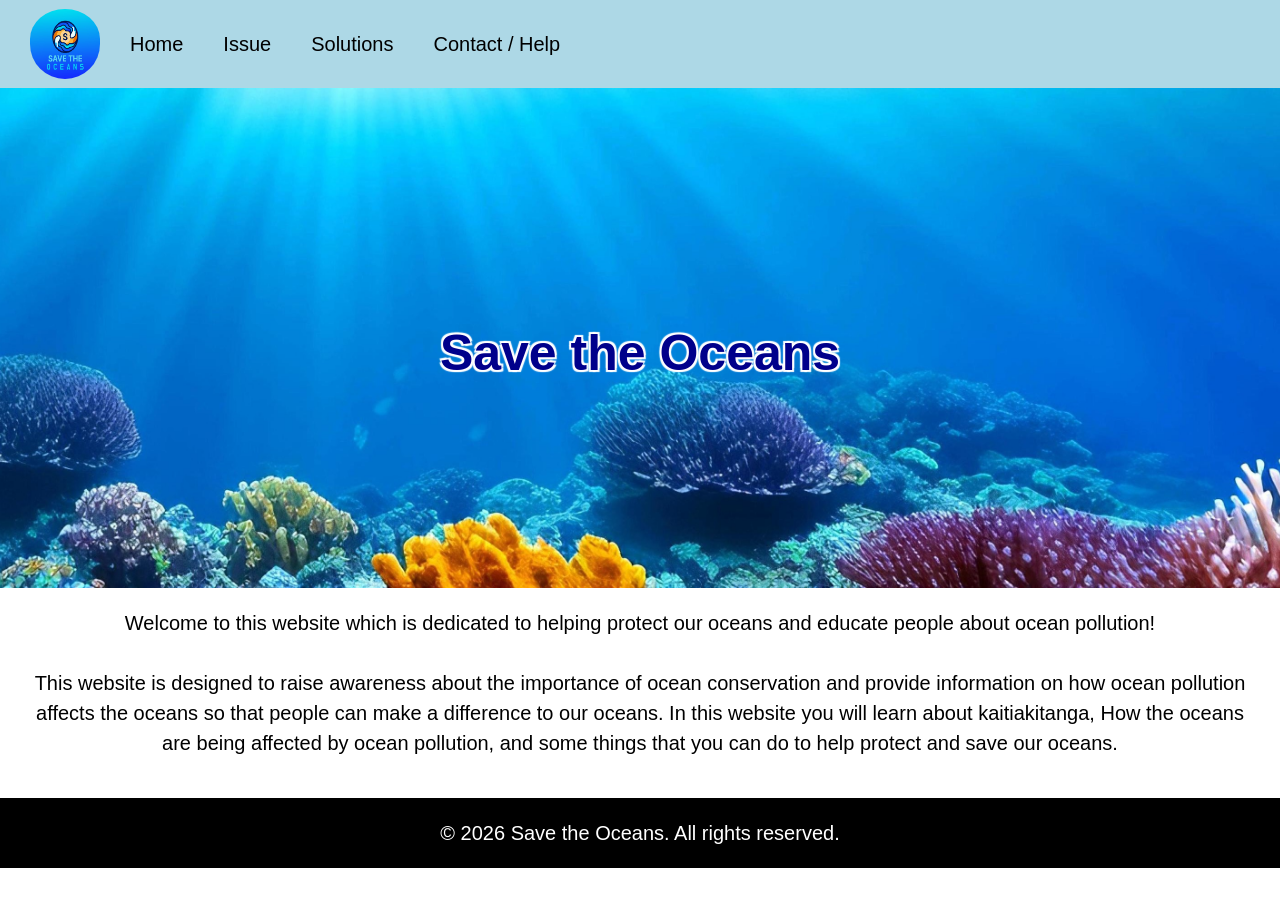
<file: index.html>
<!DOCTYPE html>
<html lang="en">
<head>
    <meta charset="UTF-8">
    <meta name="viewport" content="width=device-width, initial-scale=1.0">
    <title>Home</title>
    <link rel="stylesheet" href="style.css">
</head>
<body>
    <div class="navbar">
        <div class="logo">
            <a href="index.html"><img src="images/logo.png" alt="Save the Oceans Logo"></a>
        </div>

        <a href="index.html">Home</a>
        <a href="issue.html">Issue</a>
        <a href="solutions.html">Solutions</a>
        <a href="contact.html">Contact / Help</a>
    </div>
    <div class="heading">
        <h1>Save the Oceans</h1>
    </div>
    <div class="home-content">
        <p>Welcome to this website which is dedicated to helping protect our oceans and educate people about ocean pollution!</p>
        <p>This website is designed to raise awareness about the importance of ocean conservation and provide information on how ocean pollution affects the oceans so that people can make a difference to our oceans. In this website you will learn about kaitiakitanga, How the oceans are being affected by ocean pollution, and some things that you can do to help protect and save our oceans.</p>
    </div>
    <footer>
        <p>&copy; 2026 Save the Oceans. All rights reserved.</p>
    </footer>
</body>
</html>
</file>
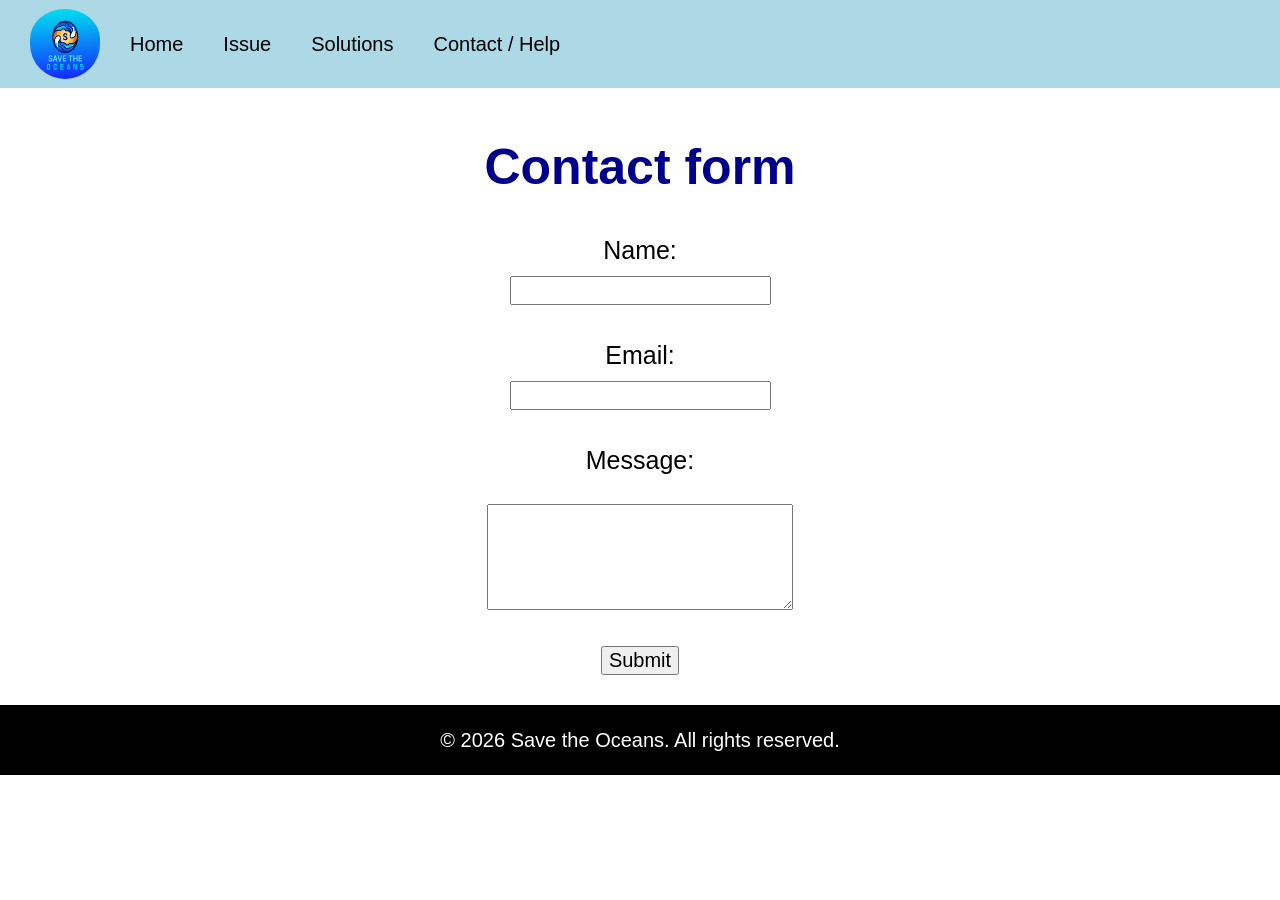
<file: contact.html>
<!DOCTYPE html>
<html lang="en">
<head>
    <meta charset="UTF-8">
    <meta name="viewport" content="width=device-width, initial-scale=1.0">
    <title>Home</title>
    <link rel="stylesheet" href="style.css">
</head>
<body>
    <div class="navbar">
        <div class="logo">
            <a href="index.html"><img src="images/logo.png" alt="Save the Oceans Logo"></a>  
        </div>

        <a href="index.html">Home</a>
        <a href="issue.html">Issue</a>
        <a href="solutions.html">Solutions</a>
        <a href="contact.html">Contact / Help</a>
    </div>
    <h1>Contact form</h1>
    <form>
        <label for="name">Name:</label>
        <input type="text" id="name" name="name" required><br><br>

        <label for="email">Email:</label>
        <input type="email" id="email" name="email" required><br><br>

        <label for="message">Message:</label><br>
        <textarea id="message" name="message" rows="4" cols="50" required></textarea><br><br>

        <button type="submit">Submit</button>
    </form>
    <footer>
        <p>&copy; 2026 Save the Oceans. All rights reserved.</p>
    </footer>
</body>
</html>
</file>
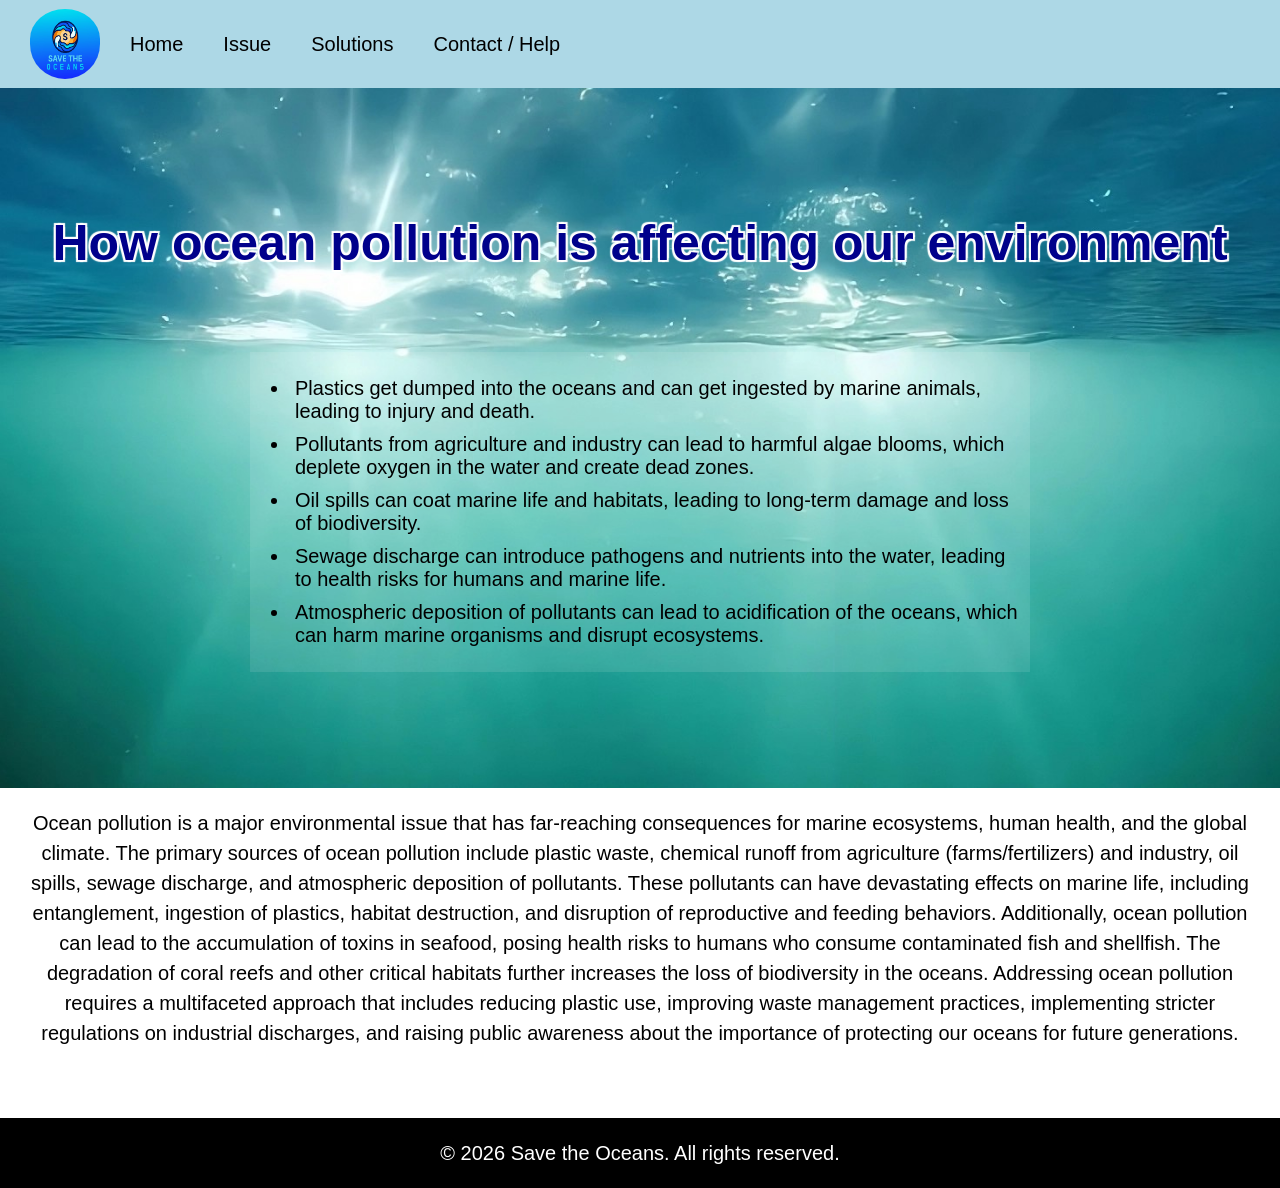
<file: issue.html>
<!DOCTYPE html>
<html lang="en">
<head>
    <meta charset="UTF-8">
    <meta name="viewport" content="width=device-width, initial-scale=1.0">
    <title>Home</title>
    <link rel="stylesheet" href="style.css">
</head>
<body>
    <div class="navbar">
        <div class="logo">
            <a href="index.html"><img src="images/logo.png" alt="Save the Oceans Logo"></a>  
        </div>

        <a href="index.html">Home</a>
        <a href="issue.html">Issue</a>
        <a href="solutions.html">Solutions</a>
        <a href="contact.html">Contact / Help</a>
    </div>
    <div class="issue-heading">
        <h1>How ocean pollution is affecting our environment</h1>
        <div class="bgoverlay">
            <div class="text">
                <ul>
                    <li>Plastics get dumped into the oceans and can get ingested by marine animals, leading to injury and death.</li>
                    <li>Pollutants from agriculture and industry can lead to harmful algae blooms, which deplete oxygen in the water and create dead zones.</li>
                    <li>Oil spills can coat marine life and habitats, leading to long-term damage and loss of biodiversity.</li>
                    <li>Sewage discharge can introduce pathogens and nutrients into the water, leading to health risks for humans and marine life.</li>
                    <li>Atmospheric deposition of pollutants can lead to acidification of the oceans, which can harm marine organisms and disrupt ecosystems.</li>
                </ul>
            </div>
        </div>
    </div>
    <div class="content">
        <p>
            Ocean pollution is a major environmental issue that has far-reaching consequences for marine ecosystems, human health, 
            and the global climate. The primary sources of ocean pollution include plastic waste, chemical runoff from 
            agriculture (farms/fertilizers) and industry, oil spills, sewage discharge, and atmospheric deposition of pollutants. 
            These pollutants can have devastating effects on marine life, including entanglement, ingestion of plastics, 
            habitat destruction, and disruption of reproductive and feeding behaviors. Additionally, ocean pollution can lead 
            to the accumulation of toxins in seafood, posing health risks to humans who consume contaminated fish and shellfish. 
            The degradation of coral reefs and other critical habitats further increases the loss of biodiversity in the oceans. 
            Addressing ocean pollution requires a multifaceted approach that includes reducing plastic use, improving waste 
            management practices, implementing stricter regulations on industrial discharges, and raising public awareness 
            about the importance of protecting our oceans for future generations.</p>
        </p>
    </div>
    <footer>
        <p>&copy; 2026 Save the Oceans. All rights reserved.</p>
    </footer>
</body>
</html>
</file>
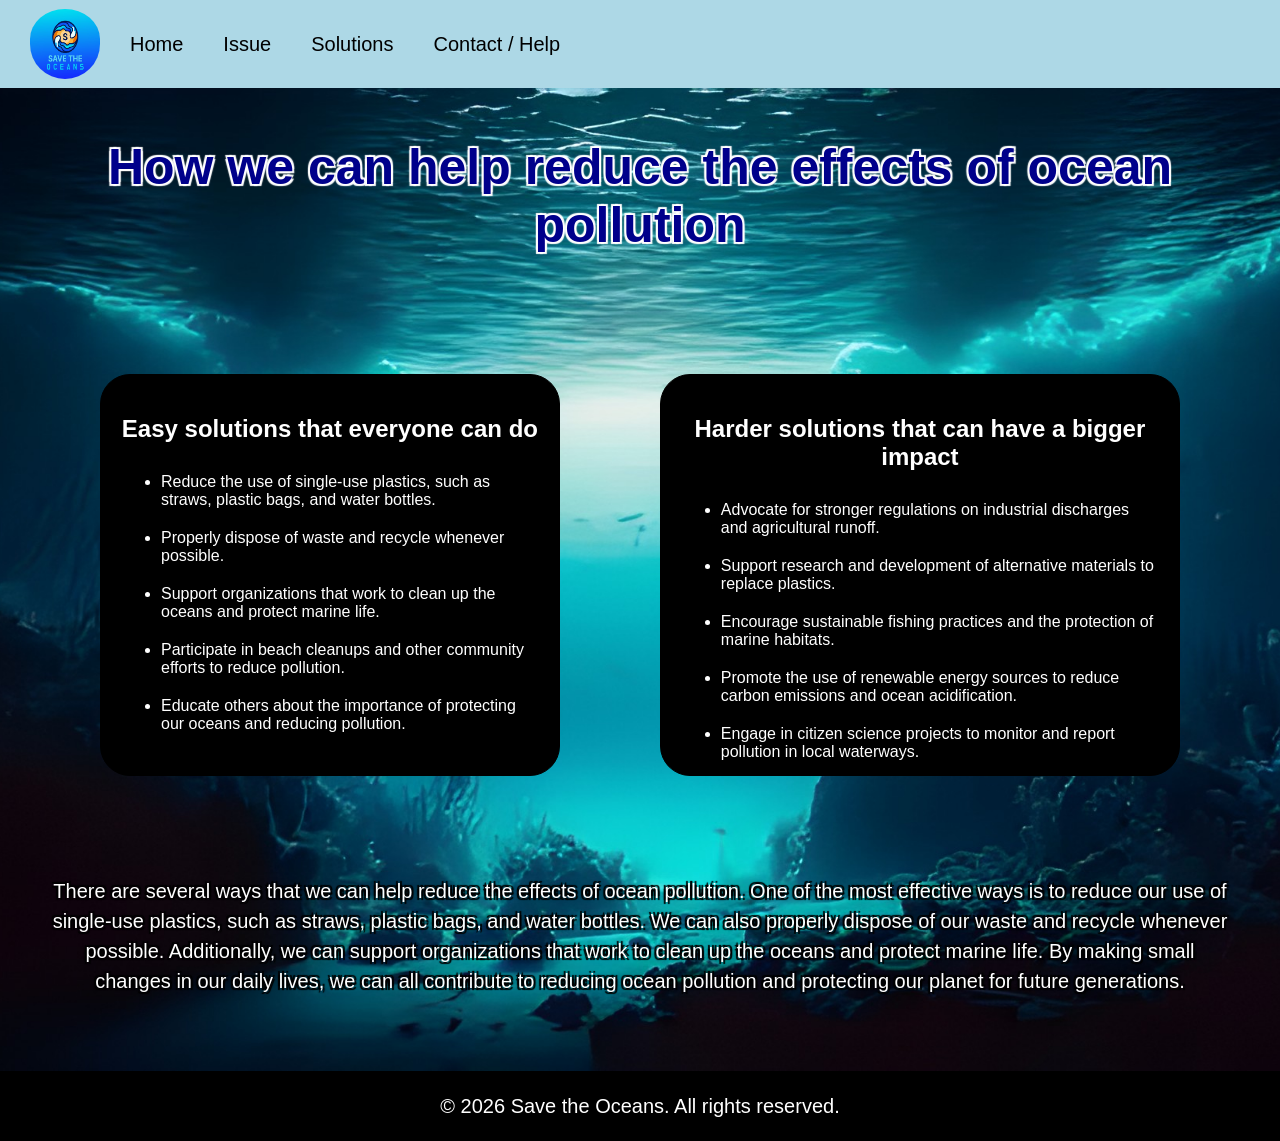
<file: solutions.html>
<!DOCTYPE html>
<html lang="en">
<head>
    <meta charset="UTF-8">
    <meta name="viewport" content="width=device-width, initial-scale=1.0">
    <title>Home</title>
    <link rel="stylesheet" href="style.css">
</head>
<body>
    <div class="navbar">
        <div class="logo">
            <a href="index.html"><img src="images/logo.png" alt="Save the Oceans Logo"></a>  
        </div>

        <a href="index.html">Home</a>
        <a href="issue.html">Issue</a>
        <a href="solutions.html">Solutions</a>
        <a href="contact.html">Contact / Help</a>
    </div>
    <div class="solutions-heading">
        <h1>How we can help reduce the effects of ocean pollution</h1>
        <div class="solutions-content">
            <div class="solutions-overlay">
                <div class="solutions-text">
                    <h2>Easy solutions that everyone can do</h2>
                    <ul>
                        <li>Reduce the use of single-use plastics, such as straws, plastic bags, and water bottles.</li>
                        <li>Properly dispose of waste and recycle whenever possible.</li>
                        <li>Support organizations that work to clean up the oceans and protect marine life.</li>
                        <li>Participate in beach cleanups and other community efforts to reduce pollution.</li>
                        <li>Educate others about the importance of protecting our oceans and reducing pollution.</li>
                    </ul>
                </div>
            </div>
            <div class="solutions-overlay">
                <div class="solutions-text">
                    <h2>Harder solutions that can have a bigger impact</h2>
                    <ul>
                        <li>Advocate for stronger regulations on industrial discharges and agricultural runoff.</li>
                        <li>Support research and development of alternative materials to replace plastics.</li>
                        <li>Encourage sustainable fishing practices and the protection of marine habitats.</li>
                        <li>Promote the use of renewable energy sources to reduce carbon emissions and ocean acidification.</li>
                        <li>Engage in citizen science projects to monitor and report pollution in local waterways.</li>
                    </ul>
                </div>
            </div>
        </div>
        <p>
            There are several ways that we can help reduce the effects of ocean pollution. One of the most effective ways is to 
            reduce our use of single-use plastics, such as straws, plastic bags, and water bottles. We can also properly dispose 
            of our waste and recycle whenever possible. Additionally, we can support organizations that work to clean up the 
            oceans and protect marine life. By making small changes in our daily lives, we can all contribute to reducing ocean 
            pollution and protecting our planet for future generations.
        </p>
    </div>

    <footer class="footer">
        <p>&copy; 2026 Save the Oceans. All rights reserved.</p>
    </footer>
</body>
</html>
</file>
<file: style.css>
body {
    font-family: Arial, sans-serif;
    background-color: white;
    padding: 0;
    margin: 0;
}
.navbar {
    display: flex;  
    align-items: center; 
    background-color: lightblue; 
    padding: 14px 40px;
    margin: 0;
}
.logo img {
    width: 70px;
    height: 70px;
    border-radius: 100px;
    padding-top: 5px;
    margin: -10px;
}
.logo a {
    padding: 0;
    padding-right: 20px;

}
.logo a:hover {
    color: none;
    background-color: lightblue;
}
a{
    color: black;
    padding: 10px 20px;
    text-decoration: none;
    font-size: 20px;
}
a:hover {
    color: white; 
    background-color: darkblue;
    border-radius: 10px;
}
h1 {
    text-align: center;
    color: darkblue;
    margin: 0;
    padding: 50px 20px 20px 20px;
    font-size: 50px;
    text-shadow: 
    2px 2px 1px white,
    2px -2px 1px white,
    -2px 2px 1px white,
    -2px -2px 1px white;
}
.heading {
    width: 100%;
    height: 500px;
    display: flex;
    justify-content: center;
    align-items: center;
    background-image: url('images/oceans-2.jpg');
    background-size: cover;
    background-position: center;
}
.issue-heading {
    width: 100%;
    height: 700px;
    display: flex;
    flex-direction: column;
    justify-content: center;
    align-items: top;
    background-image: url('images/ocean-3.jpg');
    background-size: cover;
    background-position: center;
}
.issue-heading h1 {
    text-align: center;
    color: darkblue;
    margin-bottom: 50px;
    padding: 20px 20px 20px 20px;
    font-size: 50px;
}
.bgoverlay {
    display: flex;
    flex-direction: column;
    justify-content: center;
    align-items: center;
    text-align: left;
    color: black;
    padding: 10px;
    margin: 10px;
    font-size: 20px;
    height: 300px;
    width: 800px;
    align-self: center;
}
.text {
    text-align: left;
    color: black;
    padding: 0px;
    margin: 10px;
    font-size: 20px;
    background: rgba(255, 255, 255, 0.1);
}
.text li {
    padding: 5px;
}
.solutions-heading {
    Background-image: url('images/ocean-5.jpg');
    background-size: cover;
    background-position: center;
    margin: 0px;
}
.solutions-heading p {
    color: white;
    padding: 50px;
    padding-top: 0px;
    padding-bottom: 75px;
    margin: 0px;
    text-shadow: 
    2px 2px 1px black,
    2px -2px 1px black,
    -2px 2px 1px black,
    -2px -2px 1px black;
    max-width: 1200px;
    justify-self: center;
}
.solutions-content {
    display: flex;
    flex-direction: row;
    align-items: center;
    margin-top: 20px;
    margin: 50px;
}
.solutions-overlay {
    max-width: 600px;
    max-height: 400px;
    height: 400px;
    border: 1px solid black;
    border-radius: 30px;
    background-color: black;
    margin: 50px;
}
.solutions-text {
    color: white;
    padding: 20px;
    margin: 0px;
}
.solutions-text h2 {
    text-align: center;
}
.solutions-text li {
    padding-top: 10px;
    padding-bottom: 10px;
}
p {
    text-align: center;
    color: black;
    padding: 10px;
    margin: 10px;
    font-size: 20px;
    line-height: 1.5;
}
form {
    display: flex;
    flex-direction: column;
    align-items: center;
    margin-top: 20px;
}
form label {
    font-size: 25px;
    margin-bottom: 10px;
    height: 30px;
}
form input {
    font-size: 20px;
}
form textarea {
    font-size: 20px;
    height: 100px;
    width: 300px;
}
form button {
    font-size: 20px;
}
footer p {
    background-color: black;
    color: white;
    text-align: center;
    padding: 20px;
    margin: 0;
    margin-top: 30px;
}
.footer p {
    margin: 0;
}
</file>
